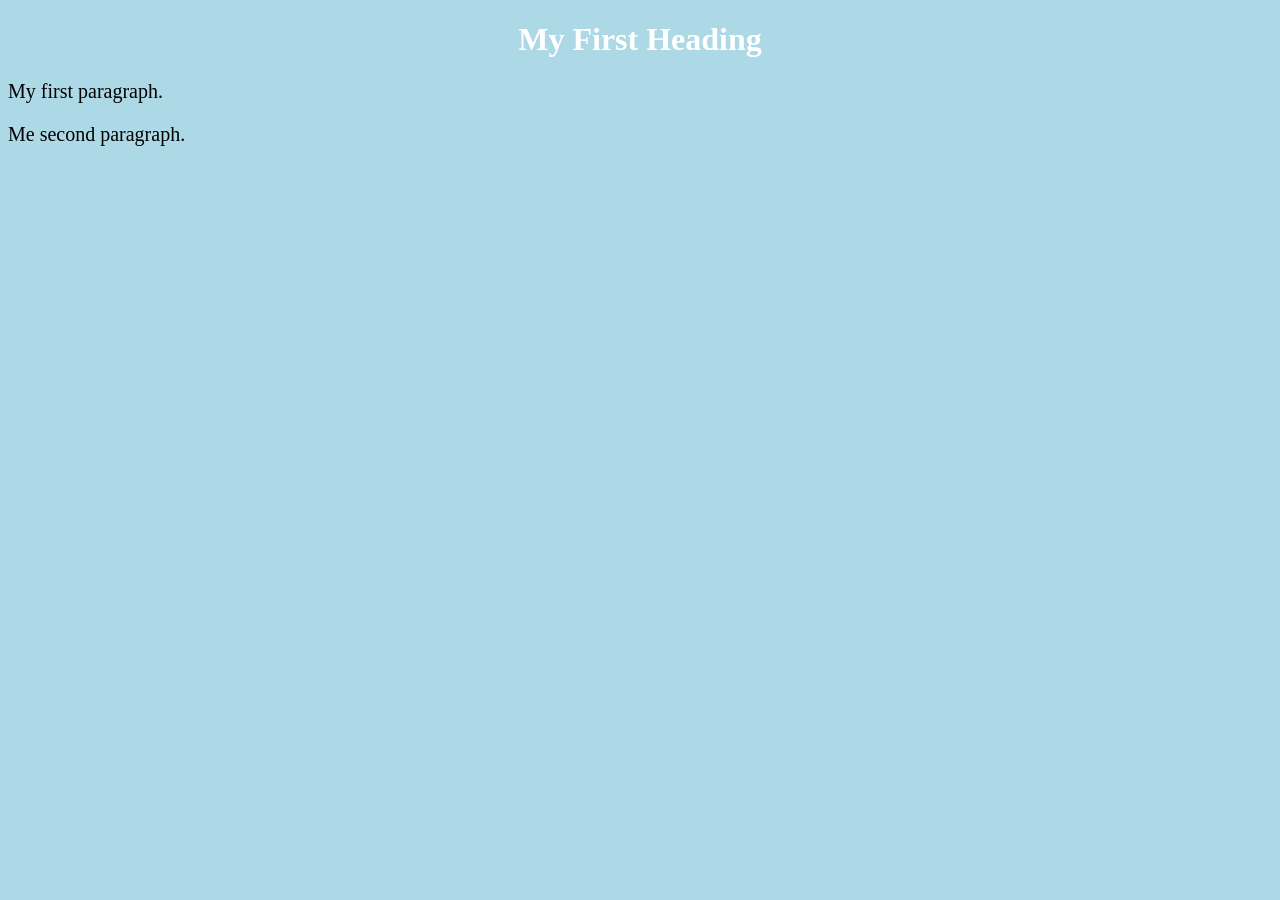
<file: web_pages/index.html>
<!DOCTYPE html>
<html>
<head>
                <title>Page Title</title>
                <link rel="stylesheet" href="/styles/style.css">
        </head>
<body>
        <h1>My First Heading</h1>
        <p>My first paragraph.</p> 
        <p>Me second paragraph.<p>
</body>
</html>
</file>
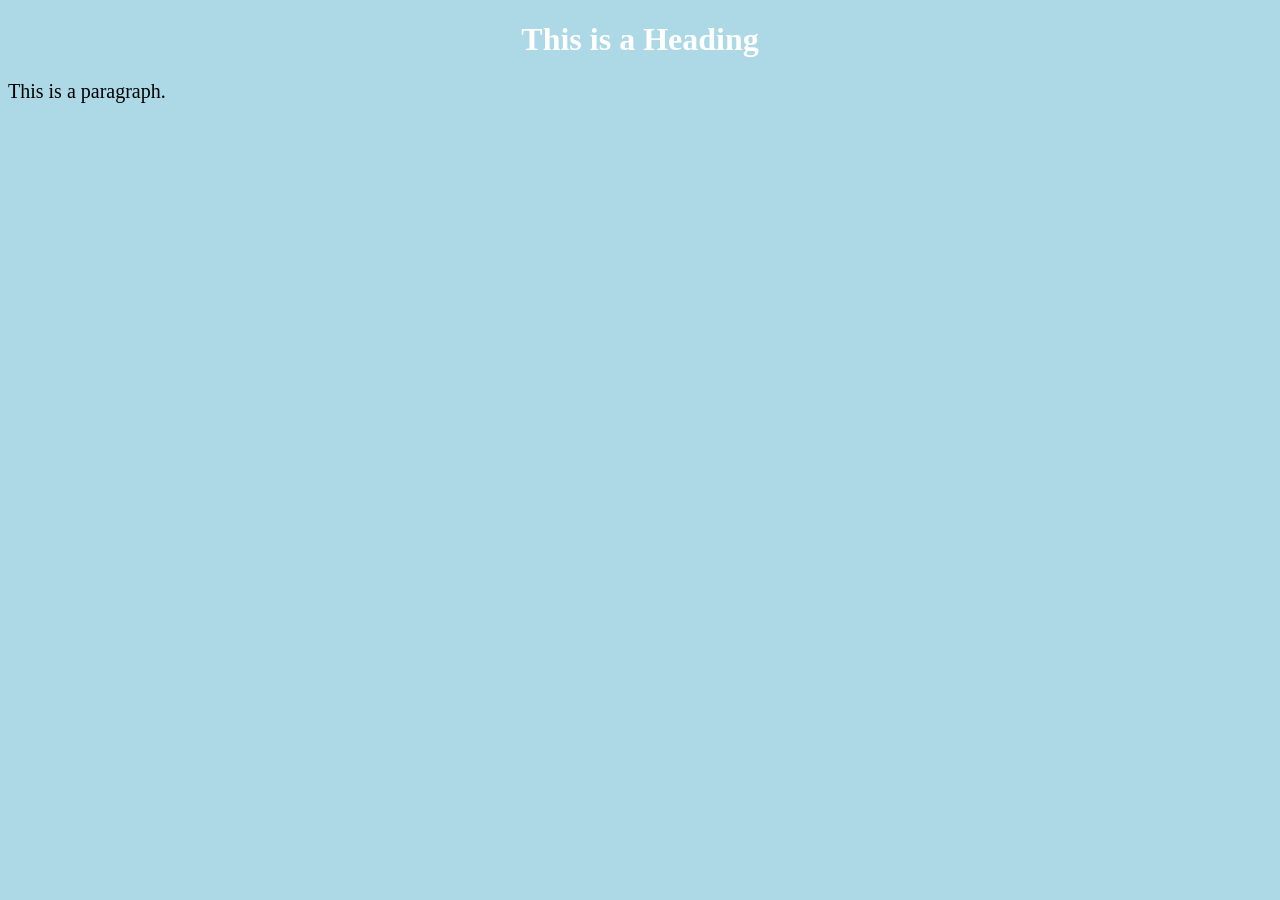
<file: web_pages/page2.html>
<!DOCTYPE html>
<html>
        <head>
                <title>Page Title</title>
 <link rel="stylesheet" href="/styles/style.css">
        </head>
<body>

        <h1>This is a Heading</h1>
        <p>This is a paragraph.</p>

</body>
</file>
<file: styles/style.css>
body {
                          background-color: lightblue;
                        }

                        h1 {
                          color: white;
                          text-align: center;
                        }

                        p {
                          font-family: verdana;
                          font-size: 20px;
                        }
</file>
